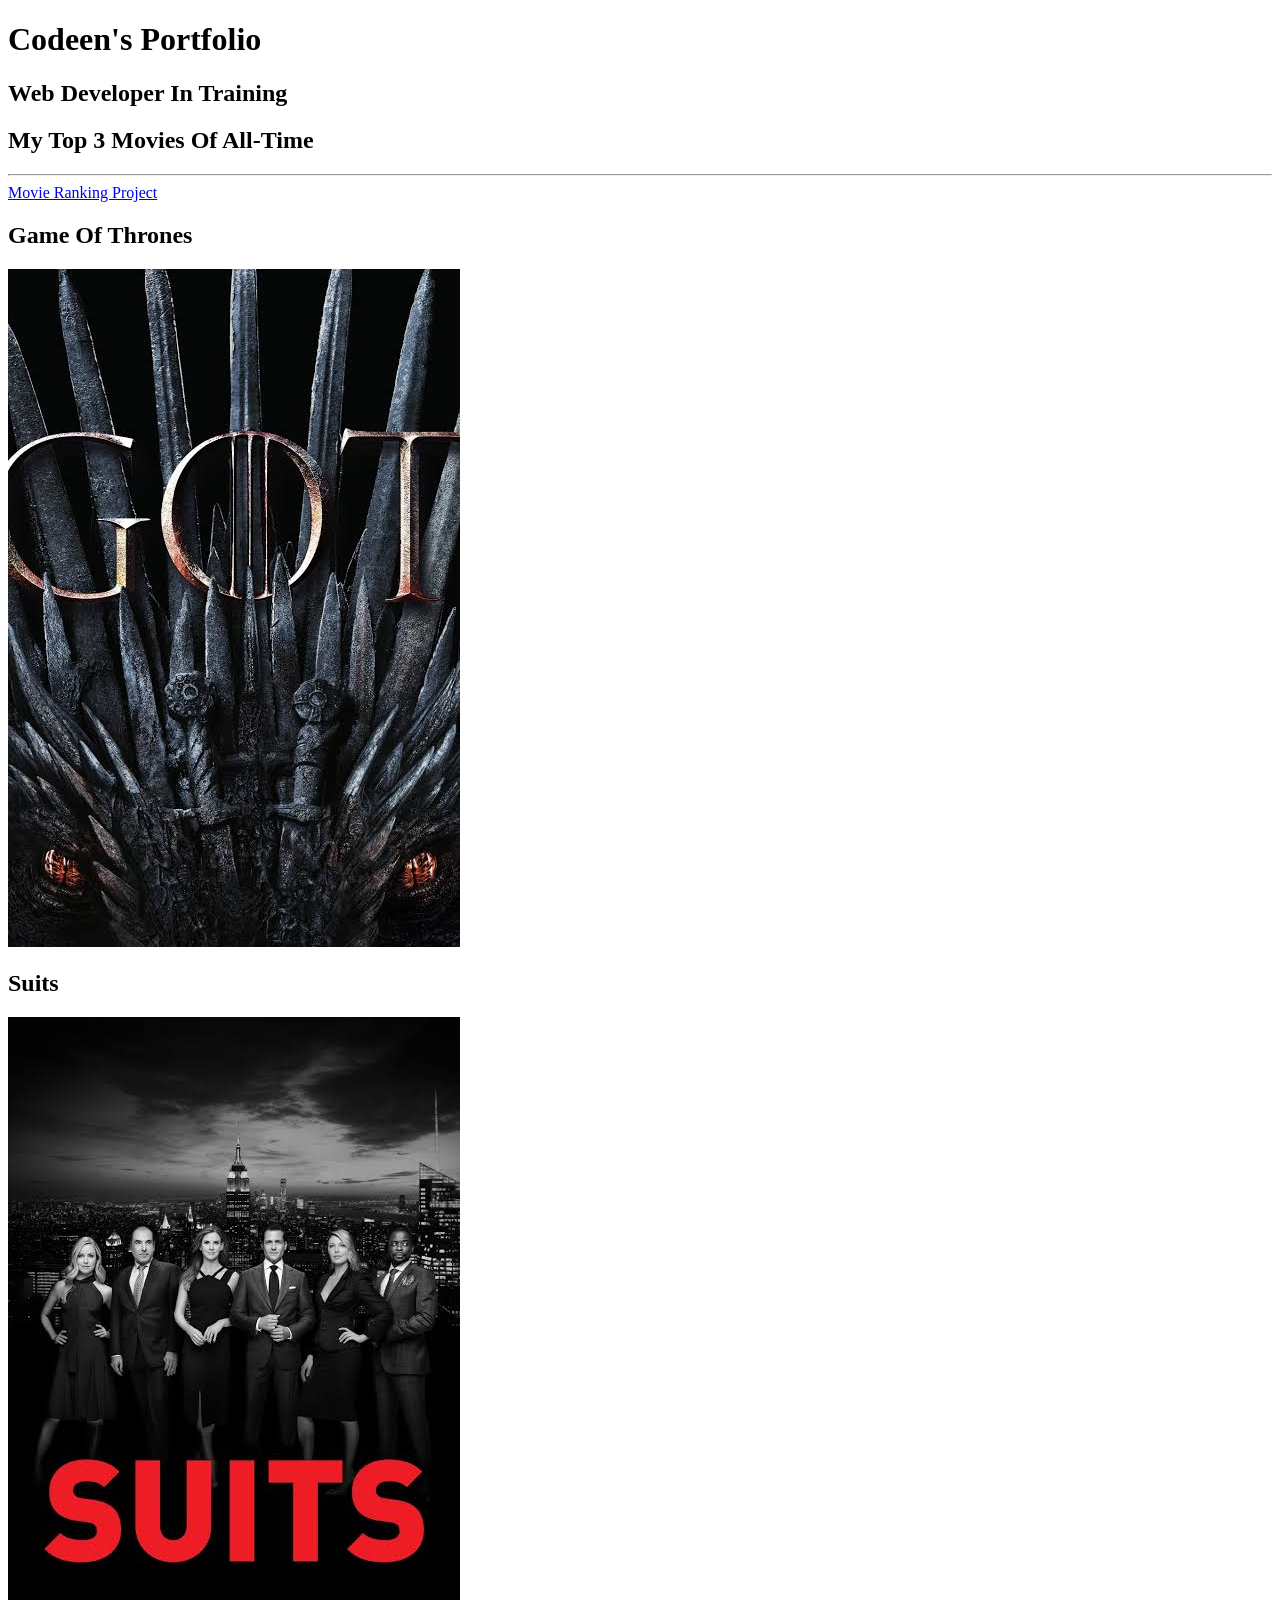
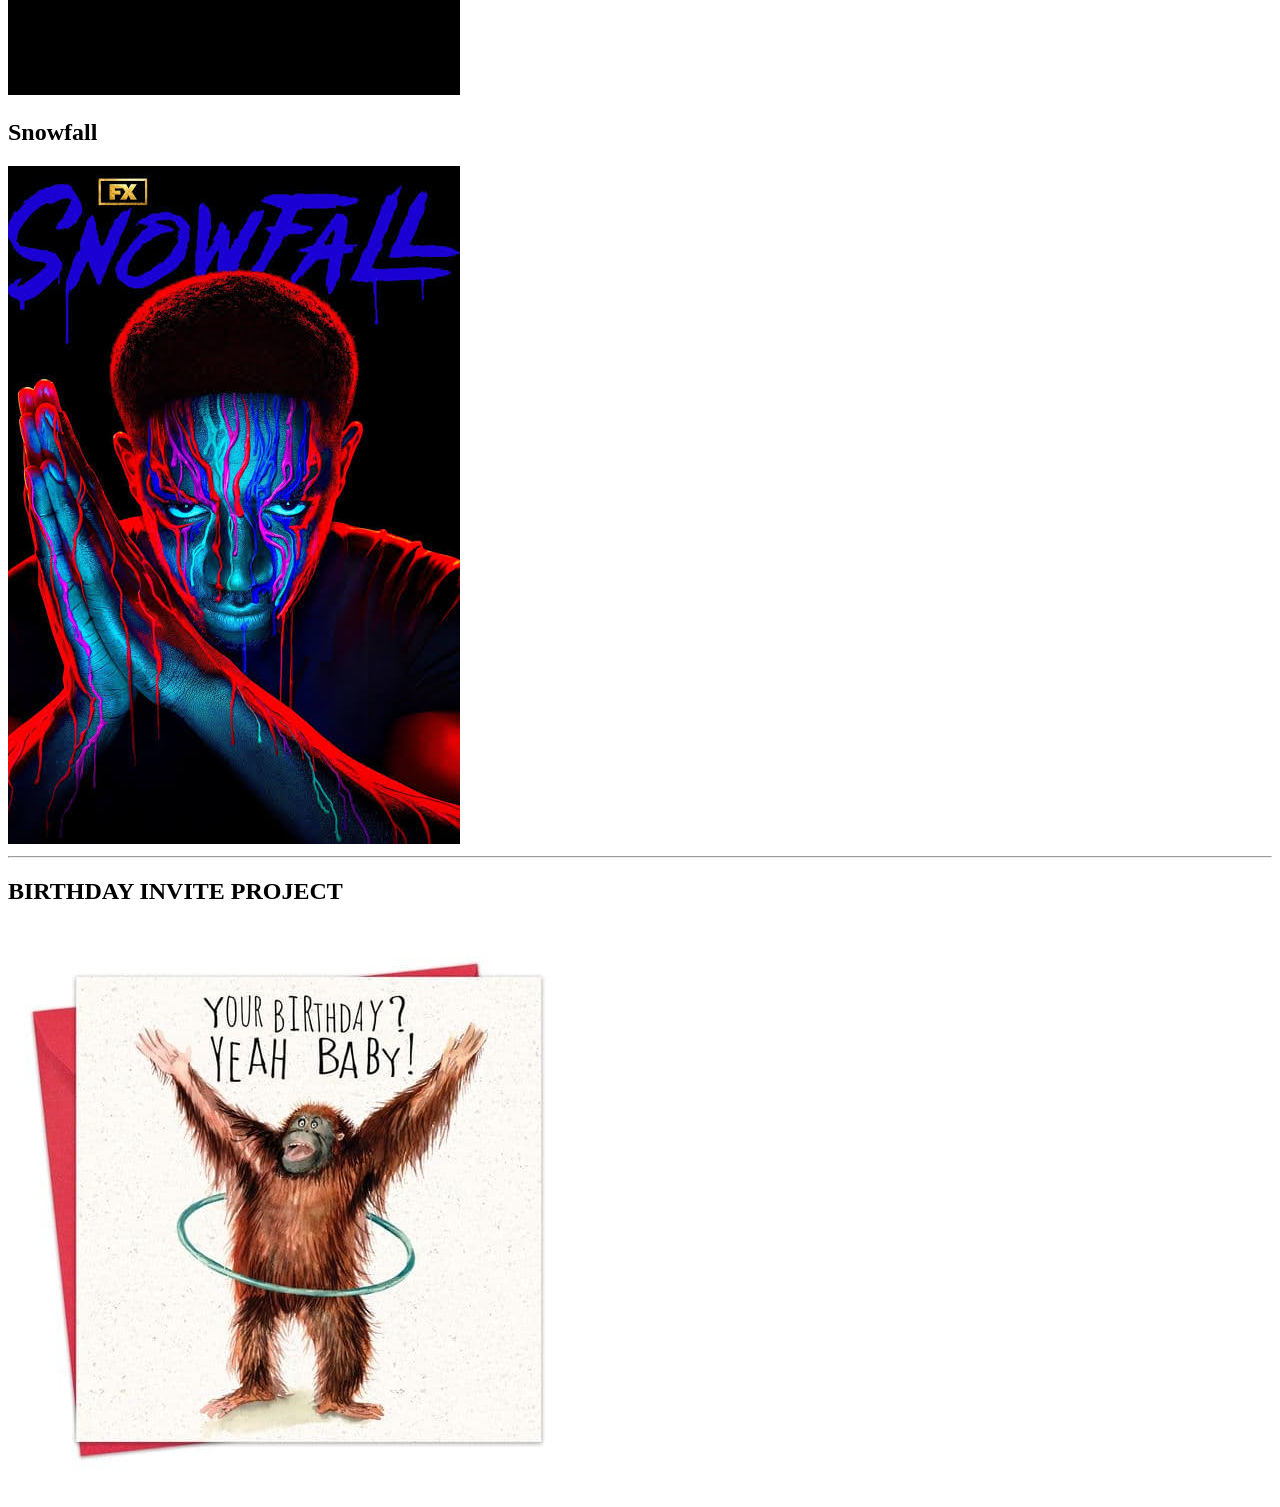
<file: index.html.html>
<!-- TODO 1: Create the HTML Boilerplate -->
<!DOCTYPE html>
<html lang="en">
    <head>
        <meta charset="UTF-8">
        <title>My First Website</title>
    </head>
    <body>
        <h1>Codeen's Portfolio</h1>
        <h2>Web Developer In Training</h2>
        <h2>My Top 3 Movies Of All-Time</h2>
        <hr>
        <a href="./public/movie-ranking.html">Movie Ranking Project</a>
        <h2>Game Of Thrones</h2>
        <img
        src="./assets/images/GOT.jpeg">
        <h2>Suits</h2>
        <img
        src="./assets/images/Suits.jpeg">
        <h2>Snowfall</h2>
        <img
        src="./assets/images/snowfall.jpeg">
        <hr>
        <h2>BIRTHDAY INVITE PROJECT</h2>
        <a href="./public/birthday-invite.html"> <img src="./assets/funny-birthday-card-yeah-baby-15606-1-p.jpg"><a/>
            


    </body>
</html>
<!-- TODO 2: Add Your previous projects' HTML into the public folder -->

<!-- TODO 3: Take screenshots of your project previews and add the images to the images folder -->

<!-- TODO 4: Add titles/subtitles etc. -->

<!-- TODO 5: Add a link to the project pages -->

<!-- TODO 6: Add images to show the project previews
HINT for TODO 6: You can use the height attribute set to 200 to make the image smaller:
https://developer.mozilla.org/en-US/docs/Web/HTML/Element/img#attr-height -->

<!-- TODO 7: Add the Contact Me and About Me page links -->
</file>
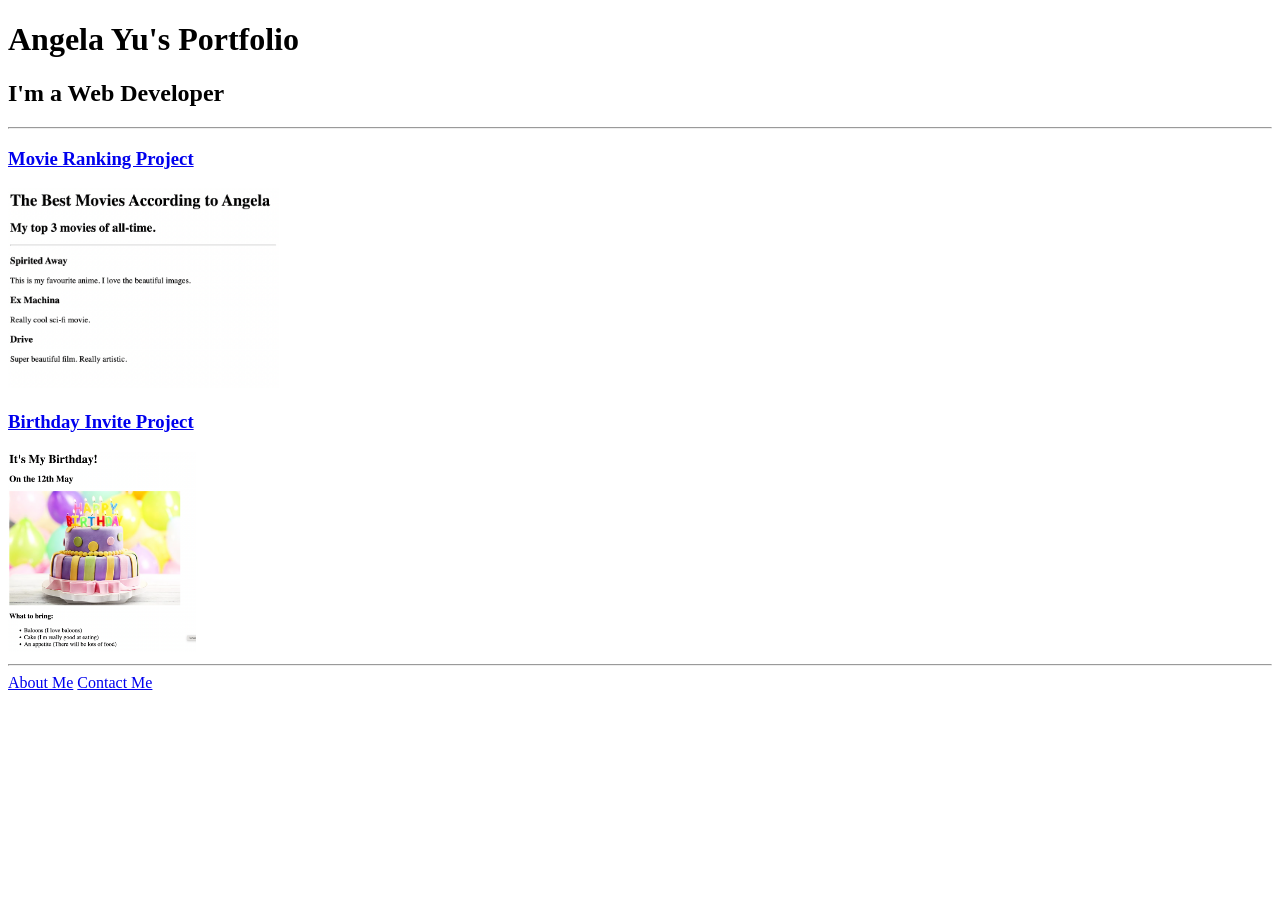
<file: solution.html>
<!DOCTYPE html>
<html lang="en">

<head>
  <meta charset="UTF-8">
  <title>Angela's Portfolio</title>
</head>

<body>
  <h1>Angela Yu's Portfolio</h1>
  <h2>I'm a Web Developer</h2>
  <hr />
  <h3><a href="./public/movie-ranking.html">Movie Ranking Project</a></h3>
  <img src="./assets/images/movie-ranking.png" height="200" alt="movie ranking project preview"/>
  <h3><a href="./public/birthday-invite.html">Birthday Invite Project</a></h3>
  <img src="./assets/images/birthday-invite.png" height="200" alt="birthday invite project preview"/>
  <hr />
  <a href="./public/about.html">About Me</a>
  <a href="./public/contact.html">Contact Me</a>
</body>

</html>
</file>
